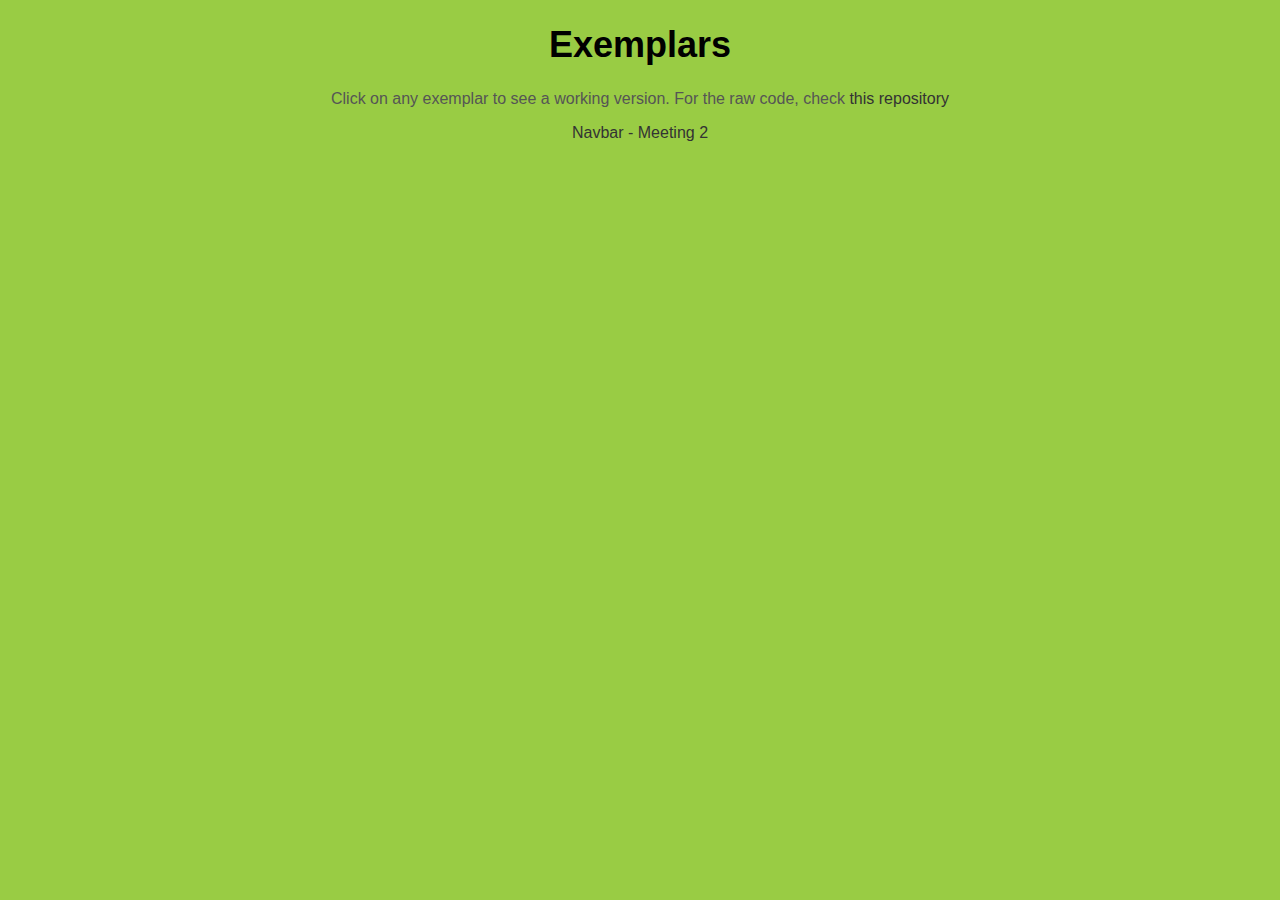
<file: index.html>
<!DOCTYPE HTML>
<html>
    <head>
        <link href="style.css" rel="stylesheet">
    </head>
    <body>
        <h1>Exemplars</h1>
        <p>Click on any exemplar to see a working version. For the raw code, check <a href="https://github.com/samsm929/rhscodeexemplars" target="_blank" class="links">this repository</a></p>
        <a href="http://rhscode.cf/navbar-directory/" target="_blank" class="links">Navbar - Meeting 2</a>
    </body>
</html>
</file>
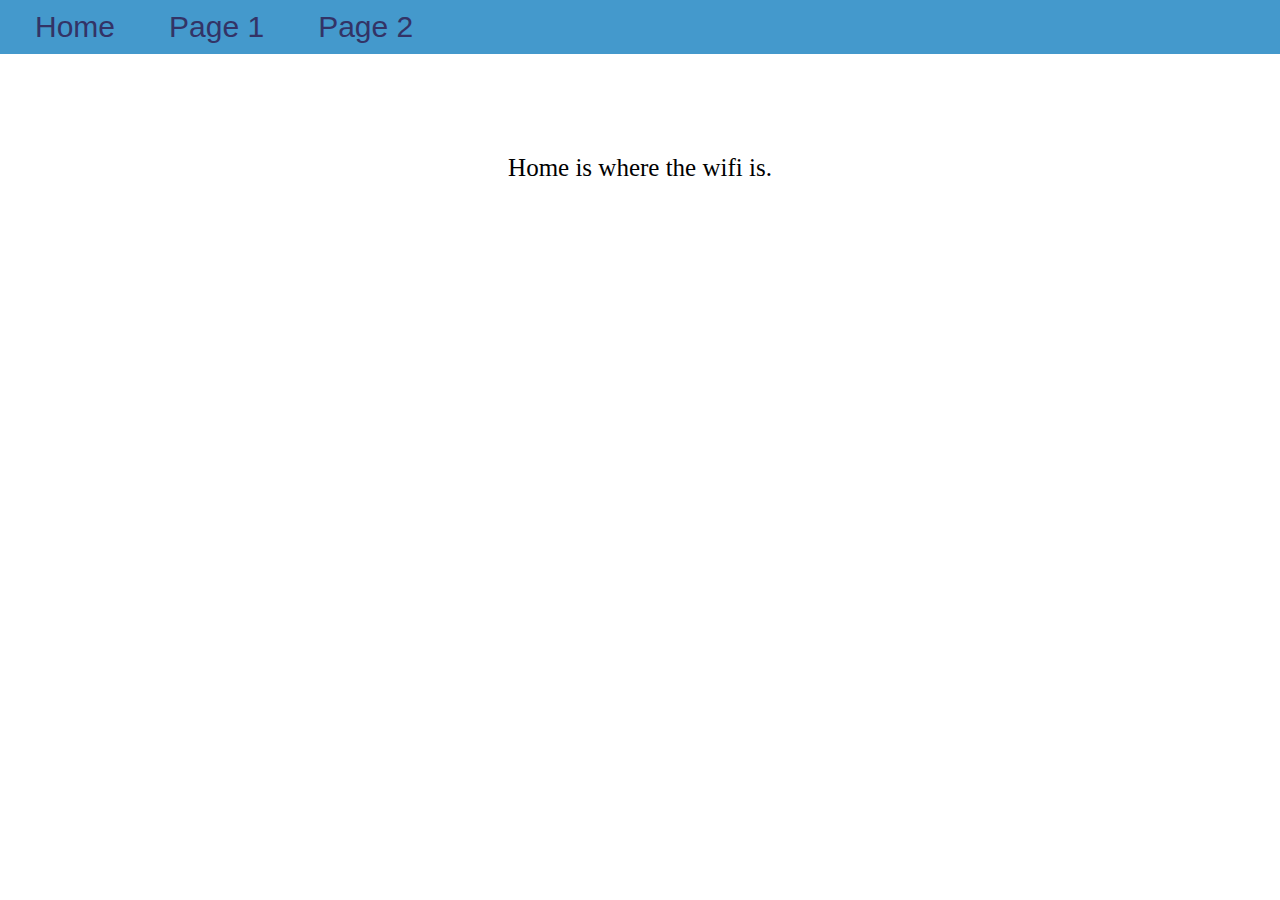
<file: navbar-directory/index.html>
<!DOCTYPE HTML>
<html>
    <head>
        <link href="style.css" rel="stylesheet">
    </head>
    <body>
        <nav>
            <a class="navbutton" href="index.html">Home</a>
            <a class="navbutton" href="page1.html">Page 1</a>
            <a class="navbutton" href="page2.html">Page 2</a>
        </nav>
        <div class="pages">
            Home is where the wifi is.
        </div>
    </body>
</html>
</file>
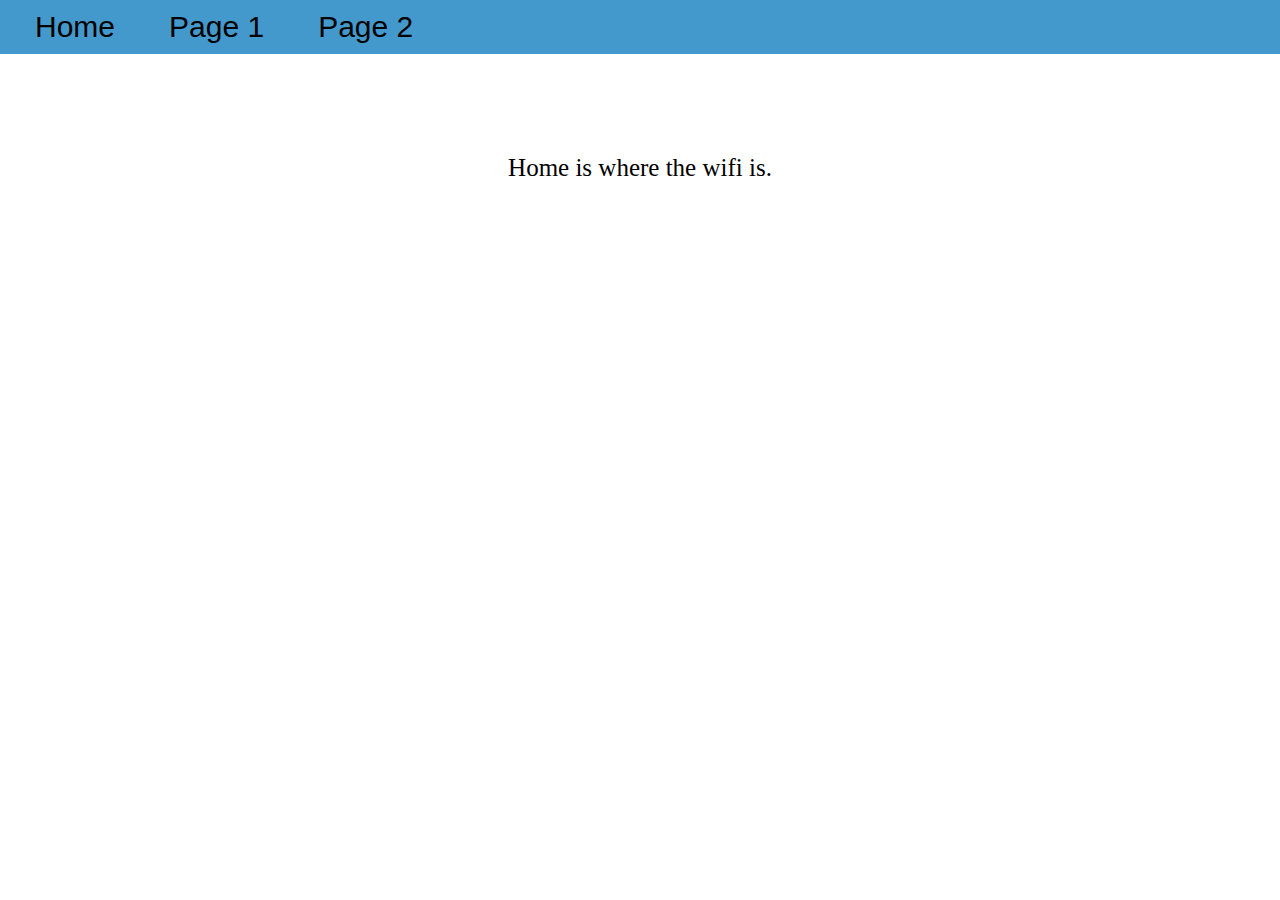
<file: navbar-jquery/index.html>
<!DOCTYPE HTML>
<html>
    <head>
        <link href="style.css" rel="stylesheet">
    </head>
    <body onload="openHome()">
        <nav>
            <a class="navbutton" onclick="openHome()">Home</a>
            <a class="navbutton" onclick="openPage1()">Page 1</a>
            <a class="navbutton" onclick="openPage2()">Page 2</a>
        </nav>
        <div class="pages" id="home">
            Home is where the wifi is.
        </div>
        <div class="pages" id="page1">
            1 is for me, all alone in this world.
        </div>
        <div class="pages" id="page2">
            2 is for the number of lives that I lead; I'm the baddest supervillain you'll ever meet.
        </div>
    </body>
    <script src="main.js"></script>
    <script src="https://ajax.googleapis.com/ajax/libs/jquery/3.2.1/jquery.min.js"></script>
</html>
</file>
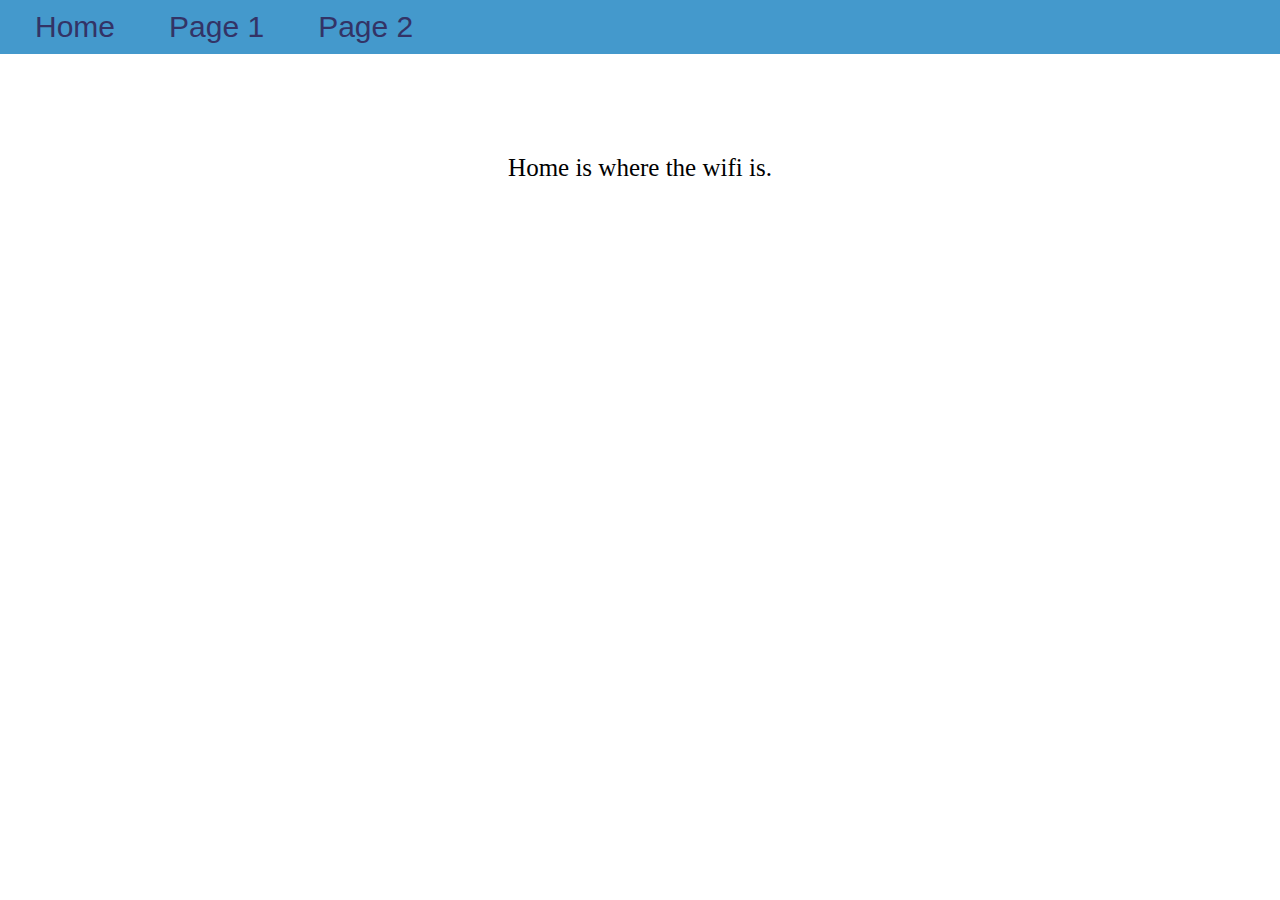
<file: navbar-directory/home.html>
<!DOCTYPE HTML>
<html>
    <head>
        <link href="style.css" rel="stylesheet">
    </head>
    <body>
        <nav>
            <a class="navbutton" href="home.html">Home</a>
            <a class="navbutton" href="page1.html">Page 1</a>
            <a class="navbutton" href="page2.html">Page 2</a>
        </nav>
        <div class="pages">
            Home is where the wifi is.
        </div>
    </body>
</html>
</file>
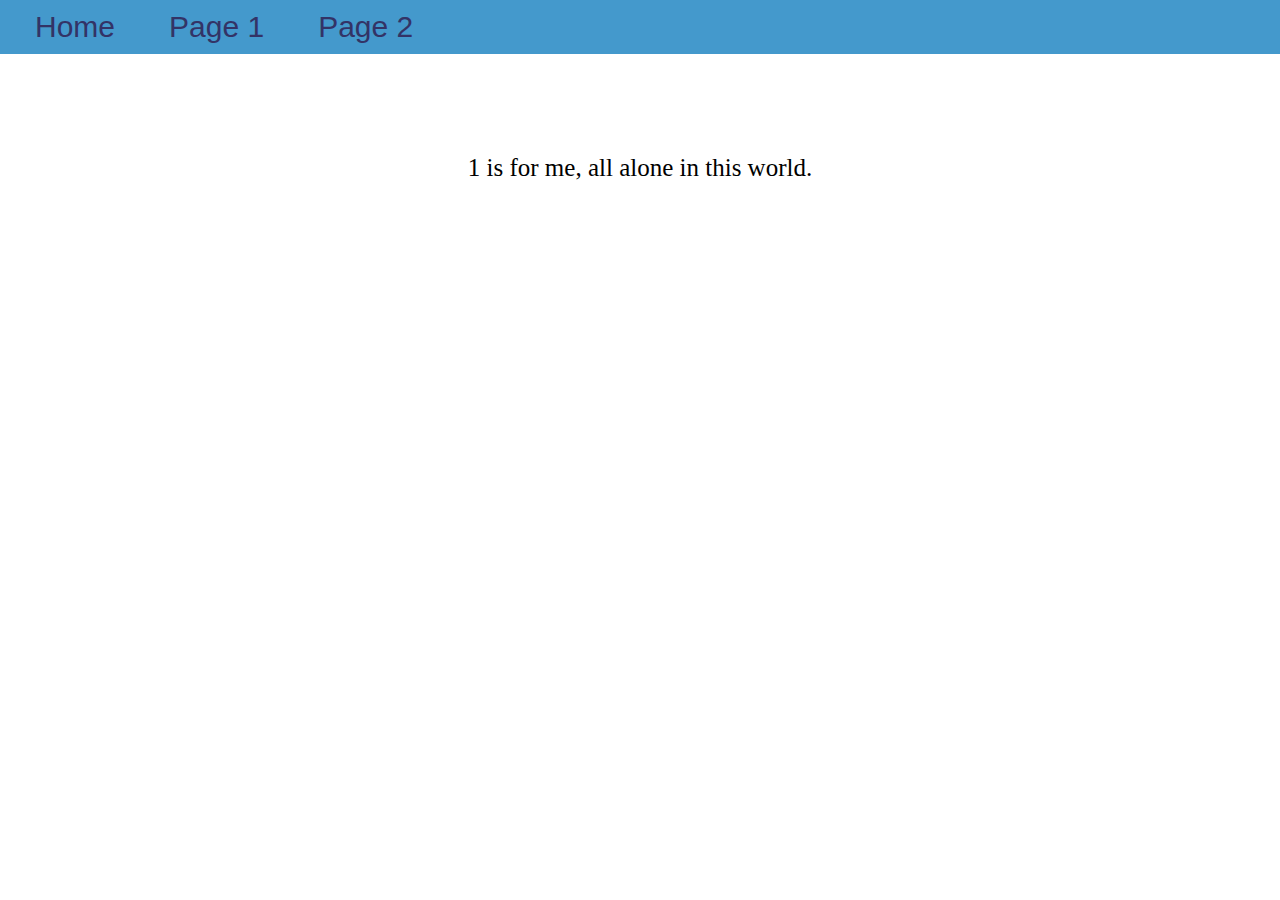
<file: navbar-directory/page1.html>
<!DOCTYPE HTML>
<html>
    <head>
        <link href="style.css" rel="stylesheet">
    </head>
    <body>
        <nav>
            <a class="navbutton" href="home.html">Home</a>
            <a class="navbutton" href="page1.html">Page 1</a>
            <a class="navbutton" href="page2.html">Page 2</a>
        </nav>
        <div class="pages">
            1 is for me, all alone in this world.
        </div>
    </body>
</html>
</file>
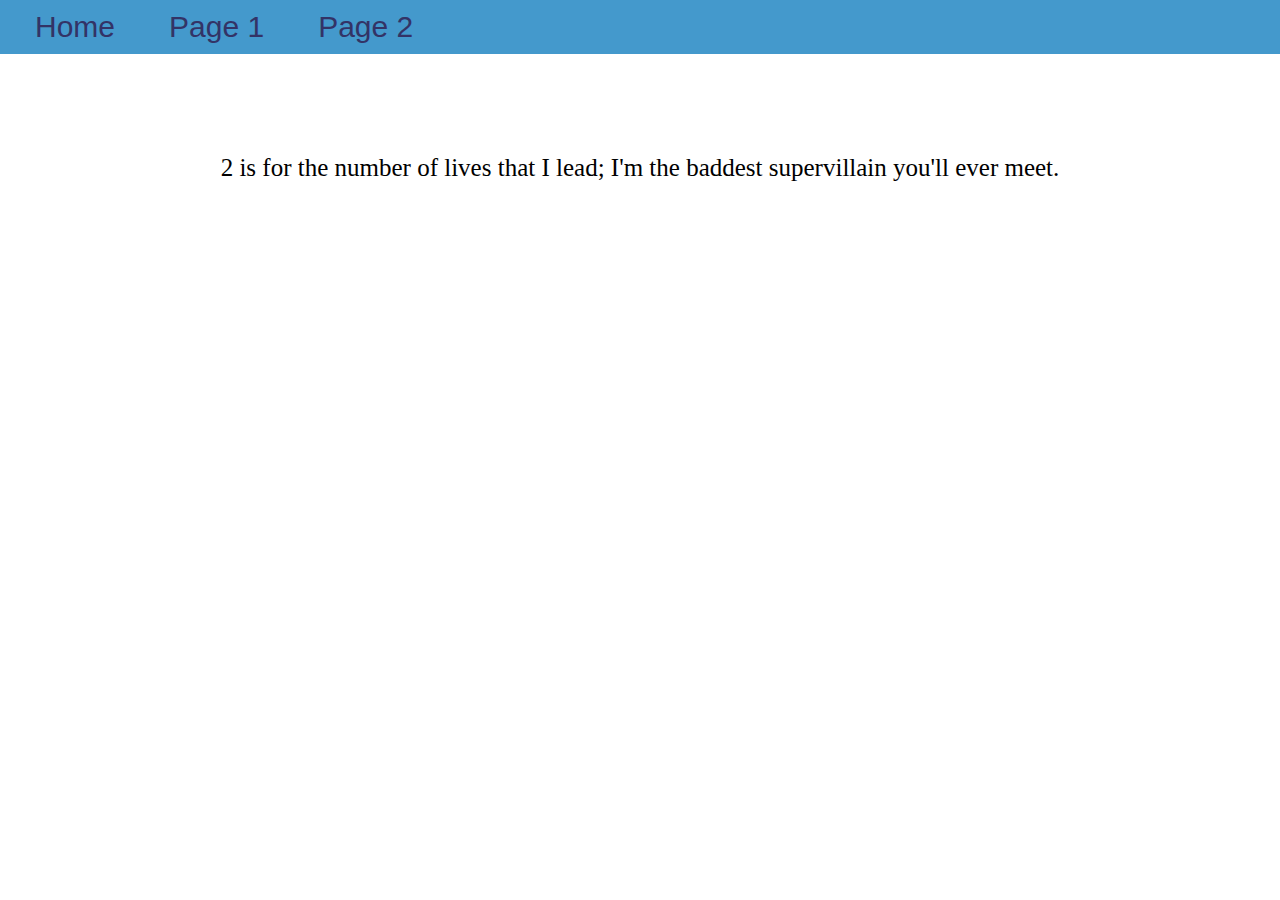
<file: navbar-directory/page2.html>
<!DOCTYPE HTML>
<html>
    <head>
        <link href="style.css" rel="stylesheet">
    </head>
    <body>
        <nav>
            <a class="navbutton" href="home.html">Home</a>
            <a class="navbutton" href="page1.html">Page 1</a>
            <a class="navbutton" href="page2.html">Page 2</a>
        </nav>
        <div class="pages">
            2 is for the number of lives that I lead; I'm the baddest supervillain you'll ever meet.
        </div>
    </body>
</html>
</file>
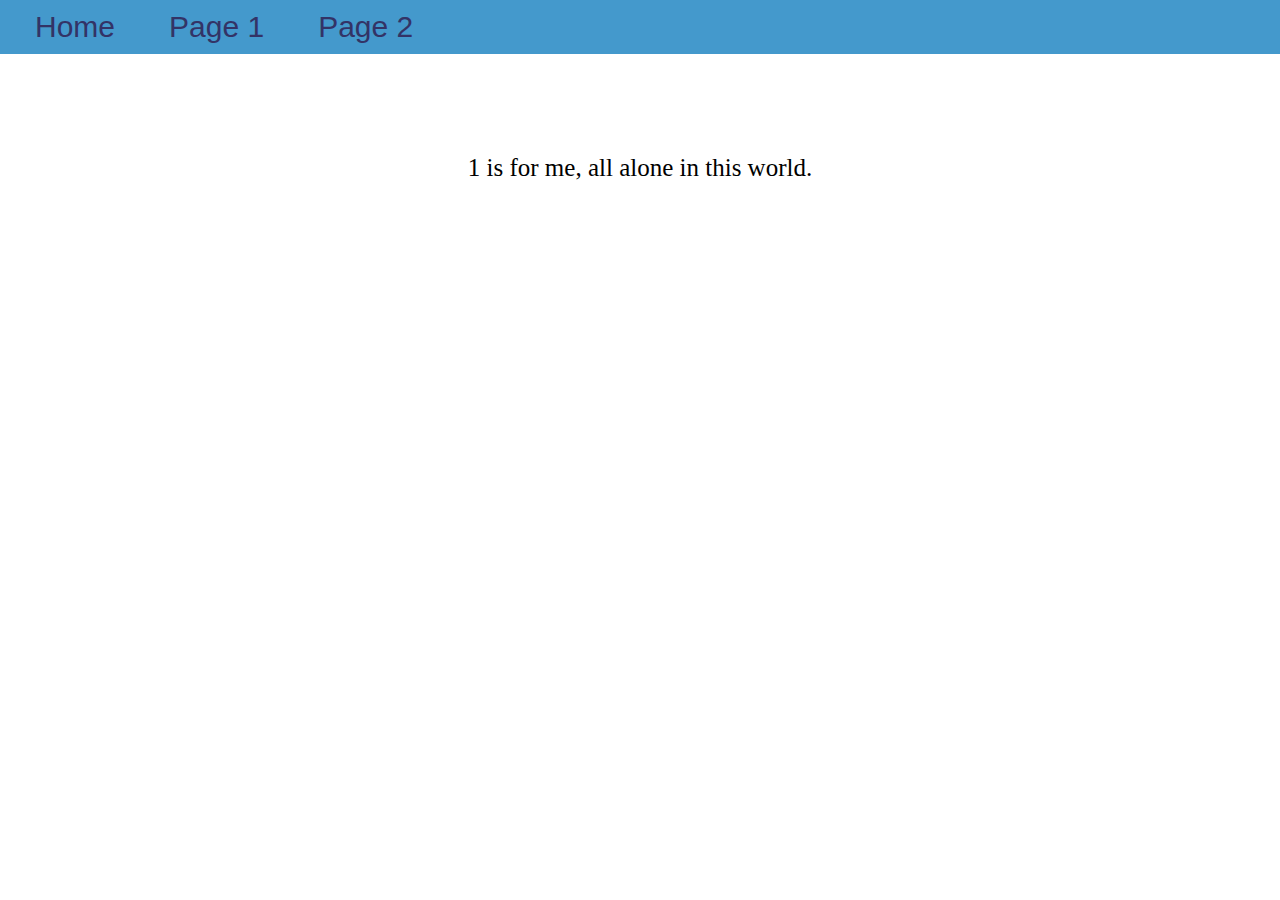
<file: navbar/page1.html>
<!DOCTYPE HTML>
<html>
    <head>
        <link href="style.css" rel="stylesheet">
    </head>
    <body>
        <nav>
            <a class="navbutton" href="index.html">Home</a>
            <a class="navbutton" href="page1.html">Page 1</a>
            <a class="navbutton" href="page2.html">Page 2</a>
        </nav>
        <div class="pages">
            1 is for me, all alone in this world.
        </div>
    </body>
</html>
</file>
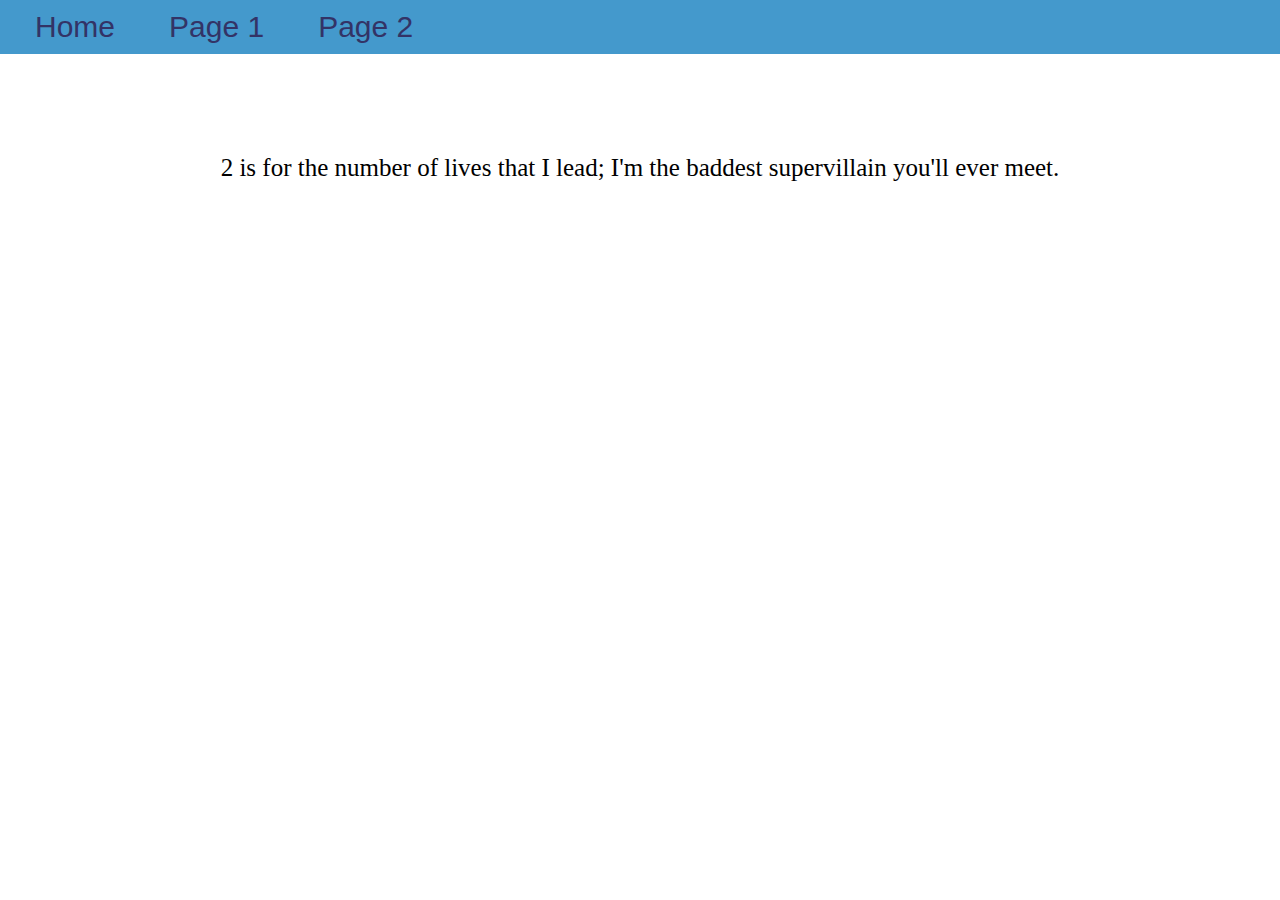
<file: navbar/page2.html>
<!DOCTYPE HTML>
<html>
    <head>
        <link href="style.css" rel="stylesheet">
    </head>
    <body>
        <nav>
            <a class="navbutton" href="index.html">Home</a>
            <a class="navbutton" href="page1.html">Page 1</a>
            <a class="navbutton" href="page2.html">Page 2</a>
        </nav>
        <div class="pages">
            2 is for the number of lives that I lead; I'm the baddest supervillain you'll ever meet.
        </div>
    </body>
</html>
</file>
<file: style.css>
body {
    padding:0px;
    margin: 0px;
    background-color:#9C4;
    font-family: Arial;
    text-align: center;
}

.links {
    text-decoration: none;
    color:#333;
}


h1 {
    font-size:36px;
}

p {
    color:#555;
}
</file>
<file: navbar-directory/style.css>
body {
    padding:0px;
    margin: 0px;
}
nav {
    background-color: #49C;
    width:100%;
    padding: 10px;
}

.navbutton {
    font-size: 30px;
    font-family: Arial;
    padding: 25px;
    color:#336;
    text-decoration: none;
}

.pages {
    margin-top: 100px;
    text-align: center;
    font-size: 25px;
}
</file>
<file: navbar-jquery/style.css>
body {
    padding:0px;
    margin: 0px;
}
nav {
    background-color: #49C;
    width:100%;
    padding: 10px;
}

.navbutton {
    font-size: 30px;
    font-family: Arial;
    padding: 25px;
}

.pages {
    margin-top: 100px;
    text-align: center;
    font-size: 25px;
}
</file>
<file: navbar/style.css>
body {
    padding:0px;
    margin: 0px;
}
nav {
    background-color: #49C;
    width:100%;
    padding: 10px;
}

.navbutton {
    font-size: 30px;
    font-family: Arial;
    padding: 25px;
    color:#336;
    text-decoration: none;
}

.pages {
    margin-top: 100px;
    text-align: center;
    font-size: 25px;
}
</file>
